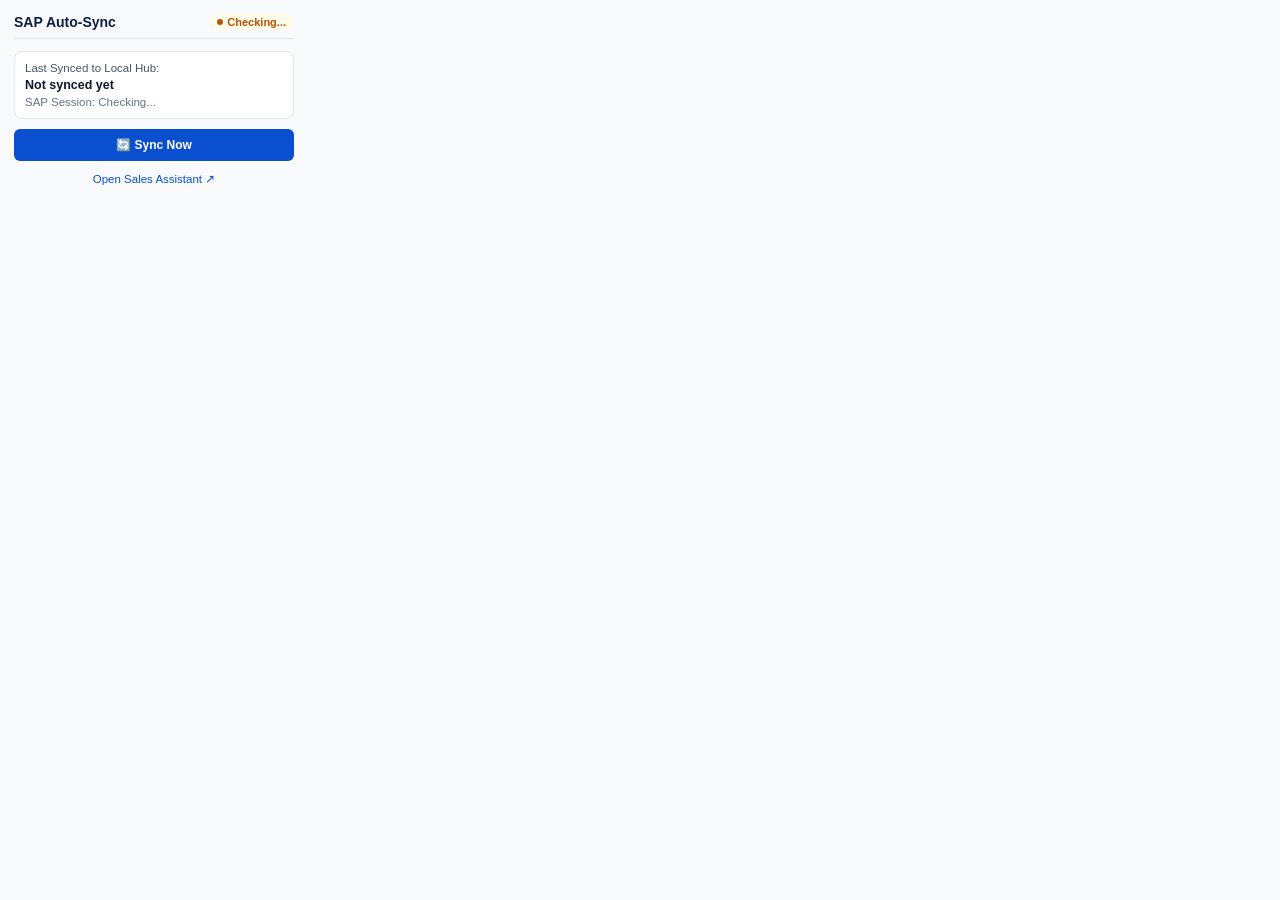
<file: extension/popup.html>
<!DOCTYPE html>
<html lang="en">
<head>
  <meta charset="UTF-8">
  <title>SAP Copilot Auto-Sync</title>
  <style>
    body {
      width: 280px;
      margin: 0;
      font-family: -apple-system, BlinkMacSystemFont, "Segoe UI", Roboto, sans-serif;
      background: #f8fafc;
      color: #0f172a;
      padding: 14px;
      font-size: 13px;
    }
    .header {
      display: flex;
      align-items: center;
      gap: 8px;
      margin-bottom: 12px;
      padding-bottom: 8px;
      border-bottom: 1px solid #e2e8f0;
    }
    .badge {
      font-size: 11px;
      font-weight: 600;
      padding: 2px 8px;
      border-radius: 999px;
      display: inline-flex;
      align-items: center;
      gap: 4px;
    }
    .badge-green { background: #ecfdf5; color: #047857; }
    .badge-amber { background: #fffbeb; color: #b45309; }
    .badge-red { background: #fef2f2; color: #b91c1c; }
    .card {
      background: #fff;
      border: 1px solid #e2e8f0;
      border-radius: 8px;
      padding: 10px;
      margin-bottom: 10px;
    }
    .btn {
      width: 100%;
      height: 32px;
      background: #0b4fd1;
      color: #fff;
      border: 0;
      border-radius: 6px;
      font-weight: 600;
      font-size: 12px;
      cursor: pointer;
      display: flex;
      align-items: center;
      justify-content: center;
      gap: 6px;
    }
    .btn:hover { background: #0a45b8; }
    .muted { color: #64748b; font-size: 11.5px; }
    .dot { width: 6px; height: 6px; border-radius: 50%; background: currentColor; }
  </style>
</head>
<body>
  <div class="header">
    <div style="font-weight: 700; color: #0b1f44; font-size: 14px;">SAP Auto-Sync</div>
    <div id="statusBadge" class="badge badge-amber" style="margin-left: auto;">
      <span class="dot"></span>Checking...
    </div>
  </div>

  <div class="card">
    <div style="font-size: 11.5px; color: #475569; margin-bottom: 4px;">Last Synced to Local Hub:</div>
    <div id="lastSyncTxt" style="font-weight: 600; font-size: 12.5px;">Not synced yet</div>
    <div id="sessionTxt" style="margin-top: 4px;" class="muted">SAP Session: Checking...</div>
  </div>

  <button id="syncBtn" class="btn">
    🔄 Sync Now
  </button>

  <div style="margin-top: 10px; text-align: center;">
    <a href="http://localhost:8787" target="_blank" style="color: #0b4fd1; text-decoration: none; font-size: 11.5px; font-weight: 500;">
      Open Sales Assistant ↗
    </a>
  </div>

  <script>
    function updateUI() {
      chrome.storage.local.get(["lastSync", "hasSession", "status"], (res) => {
        const badge = document.getElementById("statusBadge");
        const lastTxt = document.getElementById("lastSyncTxt");
        const sessTxt = document.getElementById("sessionTxt");

        if (res.lastSync) {
          const dt = new Date(res.lastSync);
          lastTxt.innerText = dt.toLocaleTimeString();
          badge.className = "badge badge-green";
          badge.innerHTML = '<span class="dot"></span>Active';
        } else {
          lastTxt.innerText = "Waiting for SAP...";
          badge.className = "badge badge-amber";
          badge.innerHTML = '<span class="dot"></span>Waiting';
        }

        if (res.hasSession) {
          sessTxt.innerText = "SAP_SESSIONID: Detected & Fresh ✅";
          sessTxt.style.color = "#047857";
        } else {
          sessTxt.innerText = "SAP_SESSIONID: Not found yet";
          sessTxt.style.color = "#b45309";
        }
      });
    }

    document.getElementById("syncBtn").addEventListener("click", () => {
      chrome.runtime.sendMessage({ action: "forceSync" }, () => {
        updateUI();
      });
    });

    updateUI();
  </script>
</body>
</html>
</file>
